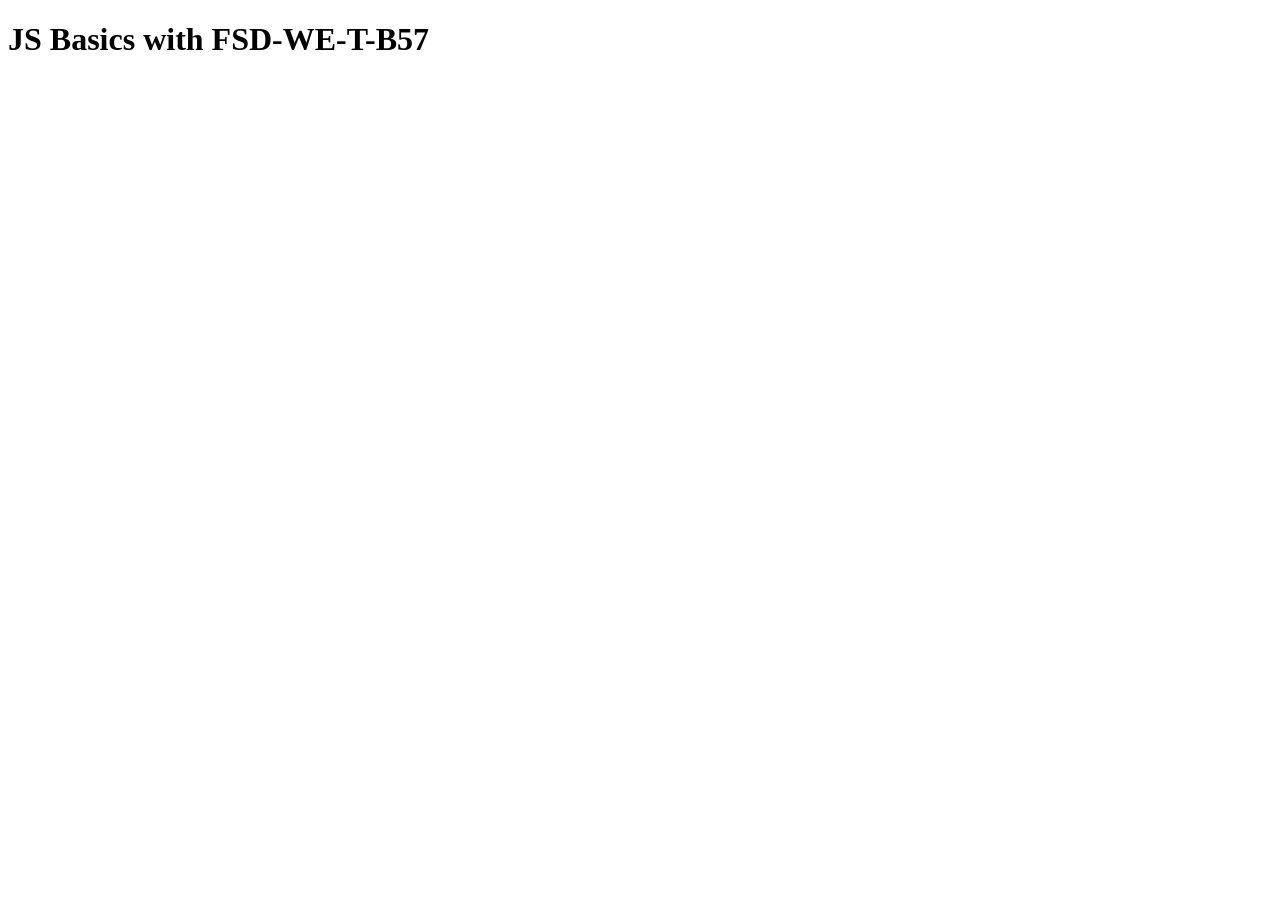
<file: js-basics/js-basics.html>
<!DOCTYPE html>
<html lang="en">
  <head>
    <meta charset="UTF-8" />
    <meta name="viewport" content="width=device-width, initial-scale=1.0" />
    <title>Document</title>
    <!-- <script src="variables.js"></script> -->
    <script src="browser-functions.js"></script>
  </head>
  <body>
    <h1>JS Basics with FSD-WE-T-B57</h1>
  </body>
</html>
</file>
